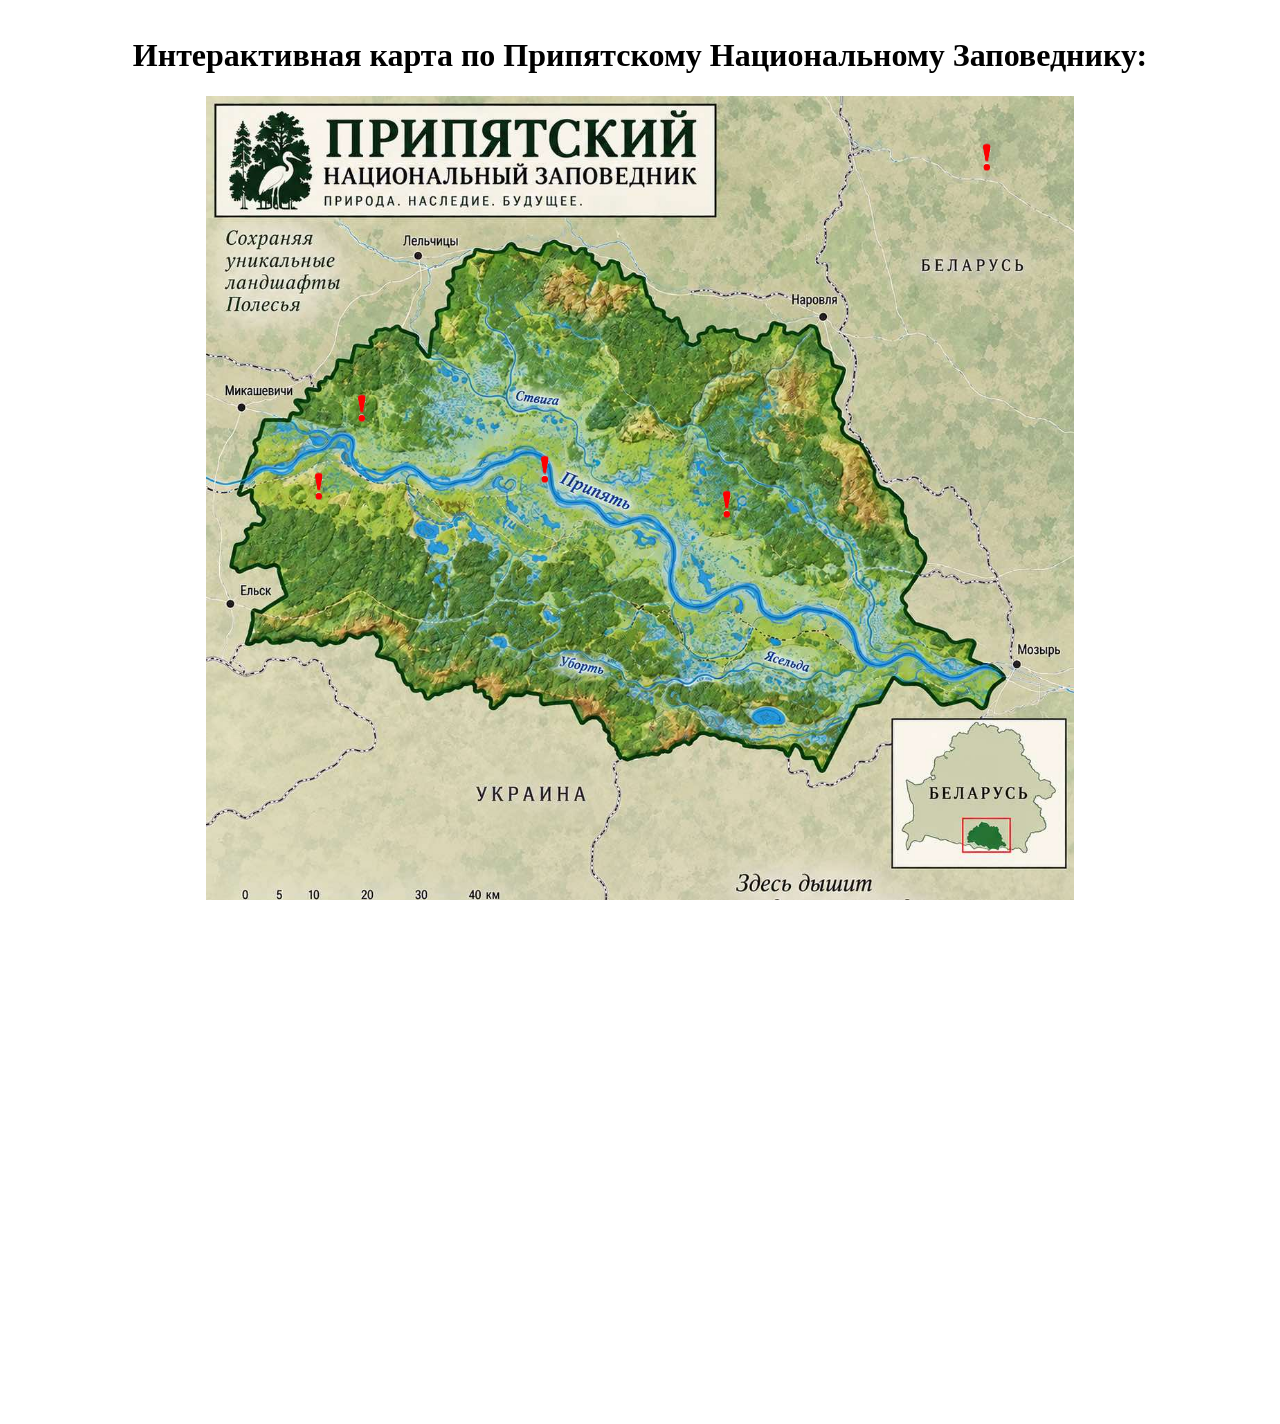
<file: pripyat.html>
<!DOCTYPE html>
<html lang="en">

<head>
    <meta charset="UTF-8">
    <meta name="viewport" content="width=device-width, initial-scale=1.0, maximum-scale=1.0, user-scalable=no">
    <link rel="stylesheet" href="pripyat.css">
    <title></title>
</head>

<body>
    <header>

    </header>
    <div class="container">

        <h1>Интерактивная карта по Припятскому Национальному Заповеднику:</h1>

        <div class="map-stage">
            <img src="image/IMG-4ac4da59d6d65d2def0ddf056c987865-V.jpg" alt="map">
            <div class="hotspot-layer"></div>
        </div>
        <div class="popup-overlay" hidden></div>

        <div class="map-popup" hidden>
            <button type="button" class="popup-close" aria-label="Закрыть">×</button>

            <h2 class="popup-title"></h2>

            <details class="popup-details1">
                <summary class="popup-summary1"></summary>
                <p class="popup-text"></p>
            </details>

            <details class="popup-details2">
                <summary class="popup-summary2"></summary>
                <video class="popup-video" controls playsinline hidden></video>
            </details>
        </div>
        <div class="quiz-container" id="quiz">
            <div class="quiz-header">
                <h2 id="question">Вопрос появится здесь</h2>
                <ul id="answer-list">
                    <li><input type="radio" name="answer" id="ans1" value="0">
                        <label for="ans1">Текст варианта ответа</label>
                    </li>
                    <li><input type="radio" name="answer" id="ans2" value="1">
                        <label for="ans2">Вариант Б</label>
                    </li>
                    <li><input type="radio" name="answer" id="ans3" value="2">
                        <label for="ans3">Вариант В</label>
                    </li>
                    <li><input type="radio" name="answer" id="ans4" value="3">
                        <label for="ans4">Вариант Г</label>
                    </li>
                </ul>
            </div>
            <button id="submit">Следующий вопрос</button>
        </div>

    </div>
    <script src="pripyat.js"></script>
</body>

</html>
</file>
<file: pripyat.css>
html, body {
  margin: 0;
  height: 100%;
  overflow-x: hidden;
}

.container {
  display: flex;
  justify-content: center; 
  align-items: center;     
  padding: 16px;
  box-sizing: border-box;
  flex-direction: column;
}

.map-stage {
  position: relative;
  display: inline-block;
  width: auto;
  max-width: 100%;
}

.map-stage img {
  display: block;
  width: auto;
  height: auto;
  max-width: 100%;
  max-height: calc(100vh - 32px);
}

.hotspot-layer {
  position: absolute;
  inset: 0;
  pointer-events: none;
}

.marker {
  position: absolute; 
  transform: translate(-50%, -50%);
  width: 32px;
  height: 32px;
  padding: 0;
  border: 0px solid black;
  border-radius: 50%;
  background: transparent;
  cursor: pointer;
  pointer-events: auto;
}

.marker img {
  width: 100%;
  height: 100%;
  border-radius: 50%;
  display: block;
}

.marker.is-active {
  border-color: #ffcc00;  
}
.map-popup {
  position: fixed;
  z-index: 20;
  box-sizing: border-box;
  width: min(520px, calc(100vw - 32px));
  max-width: 520px;
  min-width: 280px;
  max-height: 85vh;
  overflow-y: auto;
  padding: 28px 16px 16px;
  background: #fff;
  border-radius: 20px;
  box-shadow: 0 8px 24px rgba(0, 0, 0, 0.25);
  opacity: 0.95;
  text-align: center;
}

.map-popup img,
.popup-inline {
  max-width: 100%;
  height: auto;
  max-height: 180px;
  object-fit: contain;
  display: block;
  margin: 0 auto 8px;
}

.popup-details {
  margin-top: 8px;
  text-align: left;
}

.popup-summary {
  display: block;
  text-align: center;
  cursor: pointer;
  font-weight: 700;
  font-family: "Inter", sans-serif;
font-weight: 200;
font-size: 18px;
line-height: 133%;
text-align: center;
color: #000;
}
.popup-summary::-webkit-details-marker {
  display: none;
}

.popup-video {
  display: block;
  width: 100%;
  height: auto;
  max-height: 320px;
  margin: 10px 0 0;
  border-radius: 12px;
  background: #000;
}


@media (max-width: 699px) {
  html, body {
    overflow: auto;
  }

  .container {
    height: auto;
    min-height: 100vh;
    align-items: flex-start;
    padding: 12px;
  }

  .map-stage {
    display: block;
    width: 100%;
  }

  .map-stage img {
    width: 100%;
    max-height: none;
  }
  .map-popup {
    left: 50% !important;
    right: auto !important;
    top: auto !important;
    bottom: 16px !important;
    transform: translateX(-50%) !important;
    width: calc(100vw - 24px) !important;
    max-width: none !important;
    max-height: 75vh;
  }

  .popup-video {
    max-height: 220px;
  }

  .map-popup img,
  .popup-inline {
    max-width: 100%;
    max-height: 140px;
    width: auto;
    height: auto;
    object-fit: contain;
    display: block;
    margin: 0 auto 8px;
  }

}


.popup-text {
  margin: 0;
  font-size: 14px;
  line-height: 1.4;
  color: #333;
}

.popup-close {
  position: absolute;
  top: 8px;
  right: 8px;
  border: 0;
  background: transparent;
  font-size: 20px;
  cursor: pointer;
}
.popup-title {
  display: block;
  margin: 0 0 8px;
  font-size: 20px;
  font-weight: 700;
  color: #1a73e8;
  text-decoration: none;
}

.popup-title[href] {
  text-decoration: underline;
}

.popup-title[href]:hover {
  color: #0b57d0;
}
.quiz-container {
    width: 100%;
    max-width: 420px;
    margin-top: 20px;
}

.quiz-header {
    width: 100%;
    max-width: 90vw;
    min-width: 280px;
    max-height: 80vh;
    overflow-y: auto;
    padding: 28px 16px 16px;
    background: #fff;
    border-radius: 20px;
    box-shadow: 0 8px 28px rgba(0, 0, 0, 0.28);
    opacity: 0.97;
    text-align: center;
}
#question {
    margin: 0 0 20px;
    font-size: 1.25rem;
    line-height: 1.35;
}

/* ===== Список ответов (2×2) ===== */
#answer-list {
    display: grid;
    grid-template-columns: 1fr 1fr;
    gap: 14px 16px;
    list-style: none;
    padding: 0;
    margin: 24px 0 28px;
}

#answer-list li {
    margin: 0;
    position: relative;
}

/* Прячем стандартные радиокнопки */
#answer-list input[type="radio"] {
    position: absolute;
    opacity: 0;
    width: 0;
    height: 0;
}

/* Сами варианты ответов */
#answer-list label {
    display: flex;
    align-items: center;
    justify-content: center;
    min-height: 64px;
    padding: 14px 16px;
    background: #f8f9fa;
    border: 2px solid #e9ecef;
    border-radius: 14px;
    cursor: pointer;
    font-size: 16px;
    font-weight: 500;
    color: #2c3e50;
    text-align: center;
    transition: all 0.22s ease;
    user-select: none;
}

/* При наведении */
#answer-list label:hover {
    border-color: #2ecc71;
    background: #f1f8e9;
    transform: translateY(-2px);
}

/* Когда вариант выбран */
#answer-list li.selected label,
#answer-list input:checked + label {
    background: #e8f5e9;
    border-color: #2ecc71;
    color: #1b5e20;
    font-weight: 600;
    box-shadow: 0 4px 14px rgba(46, 204, 113, 0.25);
}

/* Небольшое нажатие */
#answer-list label:active {
    transform: translateY(0);
}

/* Кнопка */
#submit {
    display: block;
    width: 100%;
    margin-top: 20px;
    padding: 14px;
    background: #4a90e2;
    color: white;
    border: none;
    border-radius: 14px;
    font-size: 1.05rem;
    font-weight: 600;
    cursor: pointer;
    transition: background 0.2s;
}

#submit:hover {
    background: #357abd;
}
.restart-btn {
    display: block;
    width: 100%;
    margin-top: 20px;
    padding: 14px;
    background: #4a90e2;
    color: white;
    border: none;
    border-radius: 14px;
    font-size: 1.05rem;
    font-weight: 600;
    cursor: pointer;
    transition: background 0.2s;
}

.restart-btn:hover {
    background: #357abd;
    color: white;
}
.quiz-complete {
    width: 100%;
    max-width: 90vw;
    min-width: 280px;
    max-height: 80vh;
    overflow-y: auto;
    padding: 28px 16px 16px;
    background: #fff;
    border-radius: 20px;
    box-shadow: 0 8px 28px rgba(0, 0, 0, 0.28);
    opacity: 0.97;
    text-align: center;

}


@media (max-width: 699px) {
#answer-list {
    list-style: none;
    padding: 0;
    margin: 0;
    display: flex;
    flex-direction: column;
    gap: 12px;
}

#answer-list label {
    background: #f8f9fa;
    border: 2px solid #e0e0e0;
    border-radius: 14px;
    padding: 14px 16px;
    cursor: pointer;
    transition: all 0.2s ease;
    box-shadow: 0 2px 6px rgba(0, 0, 0, 0.06);
    display: flex;
    align-items: center;
    gap: 14px;
}
}
</file>
